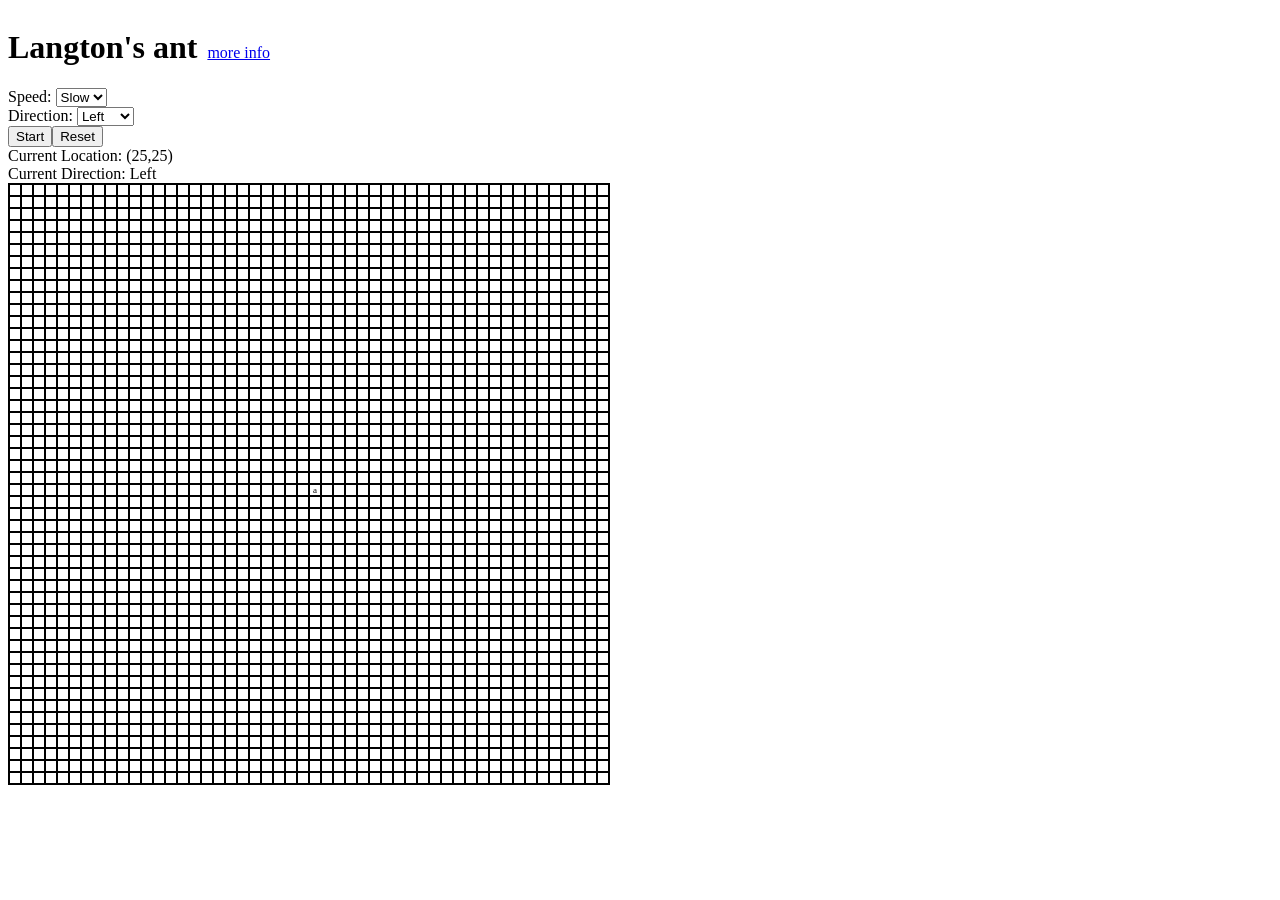
<file: index.html>
<!DOCTYPE html>
<html>
    <head>
        <link rel="stylesheet" href="style.css">
    </head>
    <body>
        <div id="my-app"></div>
        
        <script type="text/javascript" src="Main.js"></script>
        <script type="text/javascript">
            var app = Elm.Main.embed(document.getElementById('my-app'))
        </script>
    </body>
</html>
</file>
<file: style.css>
.grid {
    display: table;
    border: 1px solid black;
}

.row {
    display: table-row;
}

.cell {
    display: table-cell;
    text-align: center;
    font-size: xx-small;
    width: 10px;
    height: 10px;
    border: 1px solid black;
}

.flip {
    background-color: grey;
}

.container {
    display: flex;
    align-items: baseline;
}

.info {
    padding-left: 10px;
}
</file>
